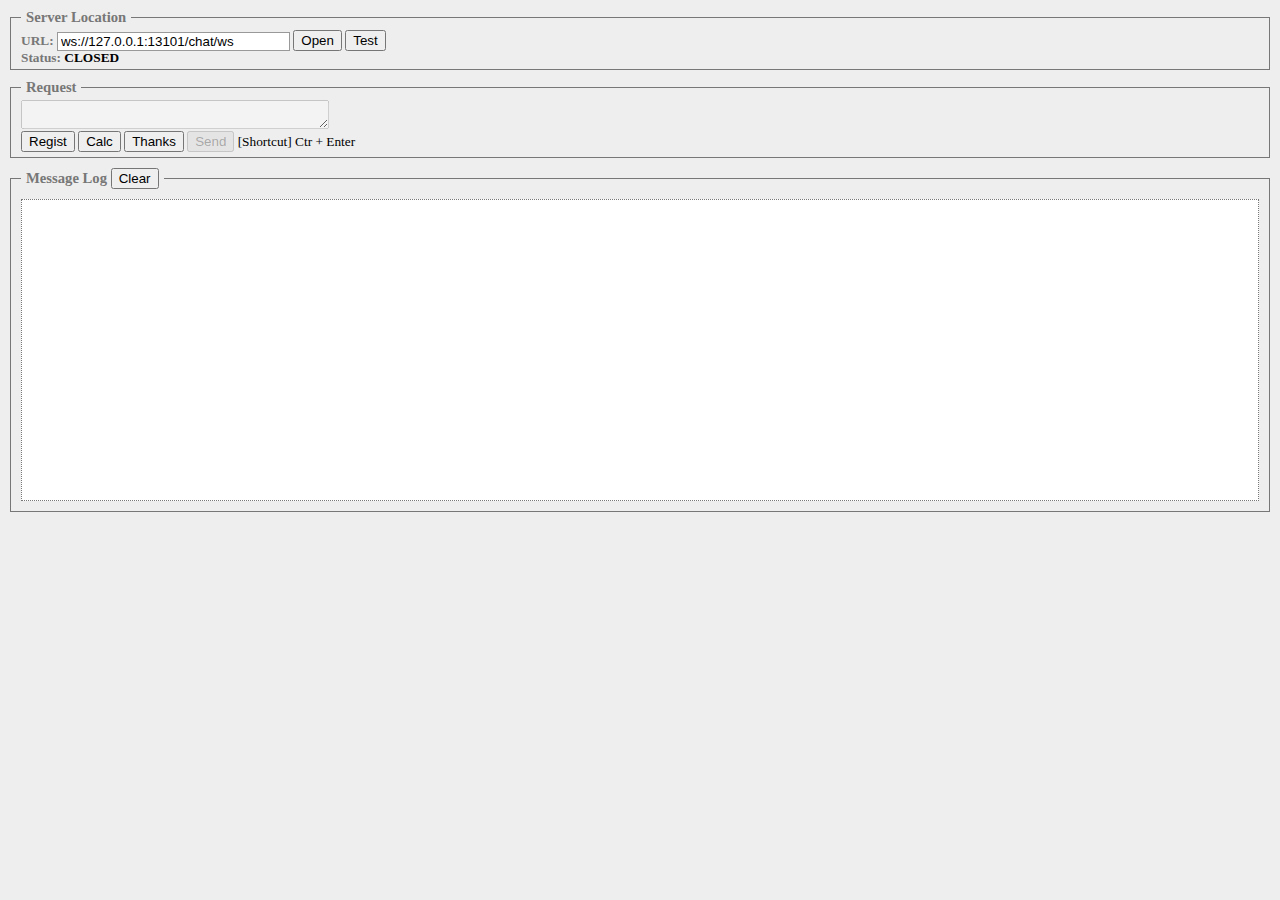
<file: Chat.Server.Frontend/test/index.html>
<!DOCTYPE html>
<html>
<head>
	<meta charset="utf-8"/>
	<title>Simple Web Socket Client</title>
	<link rel="stylesheet" type="text/css" href="css/reset.css"/>
	<link rel="stylesheet" type="text/css" href="css/style.css"/>
</head>
<body>
<div id="content">
	<fieldset>
		<legend>Server Location</legend>
		<div>
			<label>URL:</label>
			<input type="text" id="serverUrl" value="ws://127.0.0.1:13101/chat/ws"/>
			<button id="connectButton">Open</button>
			<button id="disconnectButton">Close</button>
			<button id="testButton">Test</button>
		</div>
		<div>
			<label>Status:</label>
			<span id="connectionStatus">CLOSED</span>
		</div>
	</fieldset>
	<fieldset id="requestArea">
		<legend>Request</legend>
		<div>
			<textarea id="sendMessage" disabled="disabled"></textarea>
		</div>
		<div>
			<button id="regButton">Regist</button>
			<button id="calcButton">Calc</button>
			<button id="thxsButton">Thanks</button>
			<button id="sendButton" disabled="disabled">Send</button>
			[Shortcut] Ctr + Enter
		</div>
	</fieldset>
	<fieldset id="messageArea">
		<legend>Message Log <button id="clearMessage">Clear</button></legend>
		<div id="messages"></div>
	</fieldset>
</div>
<script type="text/javascript" src="lib/jquery-1.4.3.min.js"></script>
<script type="text/javascript" src="index.js"></script>
<script type="text/javascript" src="worker.js"></script>
</body>
</html>
</file>
<file: Chat.Server.Frontend/test/css/style.css>
body {
	width: 100%;
	font-family: font-family:'�q���M�m�p�S Pro W3','Hiragino Kaku Gothic Pro','���C���I',Meiryo,'�l�r �o�S�V�b�N',sans-serif;
	color: #000;
	background-color: #eee;
	font-size: 10pt;
}

fieldset {
	margin-bottom: 10px;
	padding: 5px 10px;
	border: 1px solid #777;
}

legend {
	padding: 0 5px;
	color: #777;
	font-size: 11pt;
	font-weight: bold;
}

label {
	color: #777;
	font-weight: bold;
}

#connectionStatus {
	font-weight: bold;
}

#content {
	padding: 10px;
}

#serverUrl {
	width: 225px;
	padding: 1px 3px;
	border: 1px solid #999;
}

#disconnectButton {
	display: none;
}

#requestArea textarea {
	min-width: 300px;
	height: 2em;
	padding: 0 3px;
	line-height: 150%;
}

#messages {
	height: 300px;
	margin: 5px 0;
	padding: 0 5px;
	overflow: auto;
	border: 1px dotted #777;
	background-color: #fff;
	line-height: 150%;
}

#messages pre {
	width: 100%;
	color: #000;
}

#messages pre.sent {
	color: #f63;
}
</file>
